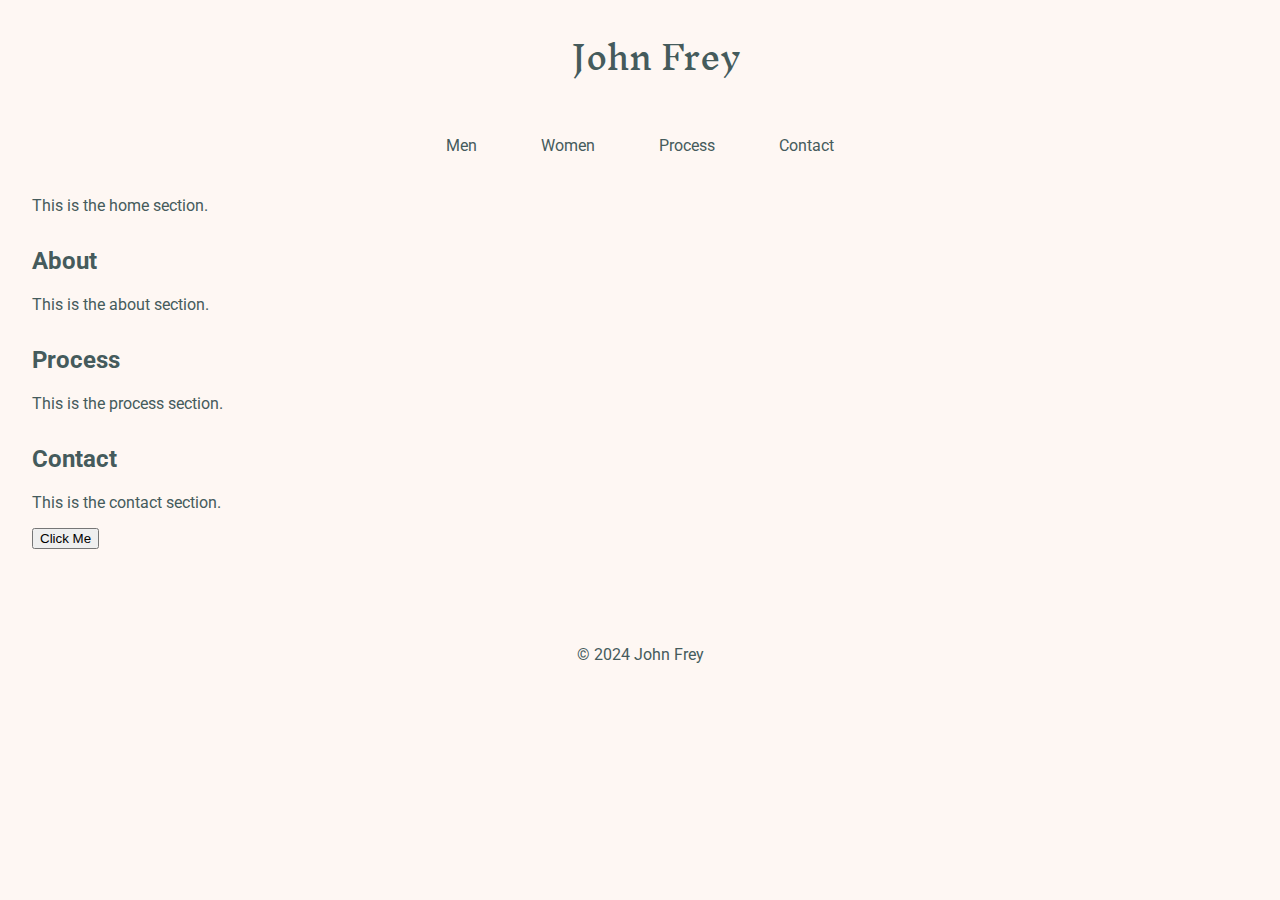
<file: index.html>
<!DOCTYPE html>
<html lang="en">
<head>
    <meta charset="UTF-8">
    <meta name="viewport" content="width=device-width, initial-scale=1.0">
    <title>John Frey</title>
    <link rel="preconnect" href="https://fonts.googleapis.com">
    <link rel="preconnect" href="https://fonts.gstatic.com" crossorigin>
    <link href="https://fonts.googleapis.com/css2?family=Inknut+Antiqua:wght@400&family=Roboto:wght@400;700&display=swap" rel="stylesheet">
    <style>
        body {
            font-family: 'Roboto', sans-serif; /* Set global font to Roboto */
            margin: 0;
            padding: 0;
            background-color: #FEF7F3; /* Updated background color */
            color: #455B5C; /* Updated text color */
        }

        header {
            color: #455B5C;
            padding: 1rem;
            text-align: center;
            position: fixed;
            width: 100%;
            top: 0;
            left: 0;
            background-color: #FEF7F3; /* Match the background color to body */
            z-index: 2; /* Ensure it stays above other content */
        }

        h1 {
            font-family: 'Inknut Antiqua', serif;
            font-weight: 400; /* Regular weight */
            color: #455B5C; /* Updated text color for h1 */
            margin: 0;
        }

        nav {
            margin-top: 60px; /* Adjust to position below the header */
            width: 100%;
            background-color: #FEF7F3; /* Match the background color to body */
            position: fixed;
            top: 60px; /* Adjust to position below the header */
            z-index: 1; /* Ensure it stays above main content */
        }

        nav ul {
            list-style: none;
            padding: 0;
            margin: 0;
            display: flex;
            justify-content: center;
        }

        nav ul > li {
            margin: 0 1rem;
            position: relative;
        }

        nav ul > li > a {
            color: #455B5C; /* Updated text color for links */
            text-decoration: none;
            padding: 1rem;
            display: block;
            position: relative;
            transition: opacity 0.3s; /* Smooth transition for opacity */
        }

        nav ul > li:hover > a {
            opacity: 0.6; /* Reduce opacity on hover for top-level items */
        }

        nav ul li ul {
            display: none; /* Hide dropdown by default */
            position: absolute;
            top: 100%;
            left: 0;
            background-color: #ffffff; /* Background color of the dropdown */
            box-shadow: 0px 4px 6px rgba(115, 125, 128, 0.25); /* Dropdown shadow reduced to 25% opacity */
            border-radius: 8px; /* Corner radius for the dropdown */
            padding: 0.5rem; /* Padding to keep items inside the dropdown */
            margin: 0;
            list-style: none;
            z-index: 1; /* Ensure dropdown is above other elements */
        }

        nav ul li:hover ul {
            display: block; /* Show dropdown on hover */
        }

        nav ul li ul li {
            width: 100%;
        }

        nav ul li ul li a {
            padding: 0.5rem 1rem; /* Adjusted padding for the dropdown items */
            display: block;
            white-space: nowrap;
            font-weight: 400; /* Regular weight by default */
            text-decoration: none; /* Remove underline */
        }

        nav ul li ul li a:hover {
            font-weight: 700; /* Bold weight on hover */
            text-decoration: none; /* No underline animation */
            opacity: 1; /* Ensure no opacity change on hover */
        }

        main {
            padding: 8rem 2rem 2rem; /* Adjusted padding to avoid overlap with fixed header and nav */
        }

        section {
            margin-bottom: 2rem;
        }

        footer {
            color: #455B5C; /* Updated text color for footer */
            text-align: center;
            padding: 1rem;
        }
    </style>
</head>
<body>
    <header>
        <h1>John Frey</h1>
    </header>
    <nav>
        <ul>
            <li><a href="#men">Men</a>
                <ul>
                    <li><a href="#mens-silver-rings">Silver Rings</a></li>
                    <li><a href="#mens-brass-rings">Brass Rings</a></li>
                    <li><a href="#mens-all-rings">All Rings</a></li>
                </ul>
            </li>
            <li><a href="#women">Women</a>
                <ul>
                    <li><a href="#womens-silver-rings">Silver Rings</a></li>
                    <li><a href="#womens-brass-rings">Brass Rings</a></li>
                    <li><a href="#womens-all-rings">All Rings</a></li>
                </ul>
            </li>
            <li><a href="#process">Process</a></li>
            <li><a href="#contact">Contact</a></li>
        </ul>
    </nav>
    <main>
        <section id="men">
            <h2>Home</h2>
            <p>This is the home section.</p>
        </section>
        <section id="women">
            <h2>About</h2>
            <p>This is the about section.</p>
        </section>
        <section id="process">
            <h2>Process</h2>
            <p>This is the process section.</p>
        </section>
        <section id="contact">
            <h2>Contact</h2>
            <p>This is the contact section.</p>
            <button onclick="displayAlert()">Click Me</button>
        </section>
    </main>
    <footer>
        <p>&copy; 2024 John Frey</p>
    </footer>
    <script>
        function displayAlert() {
            alert("Button clicked!");
        }
    </script>
</body>
</html>
</file>
